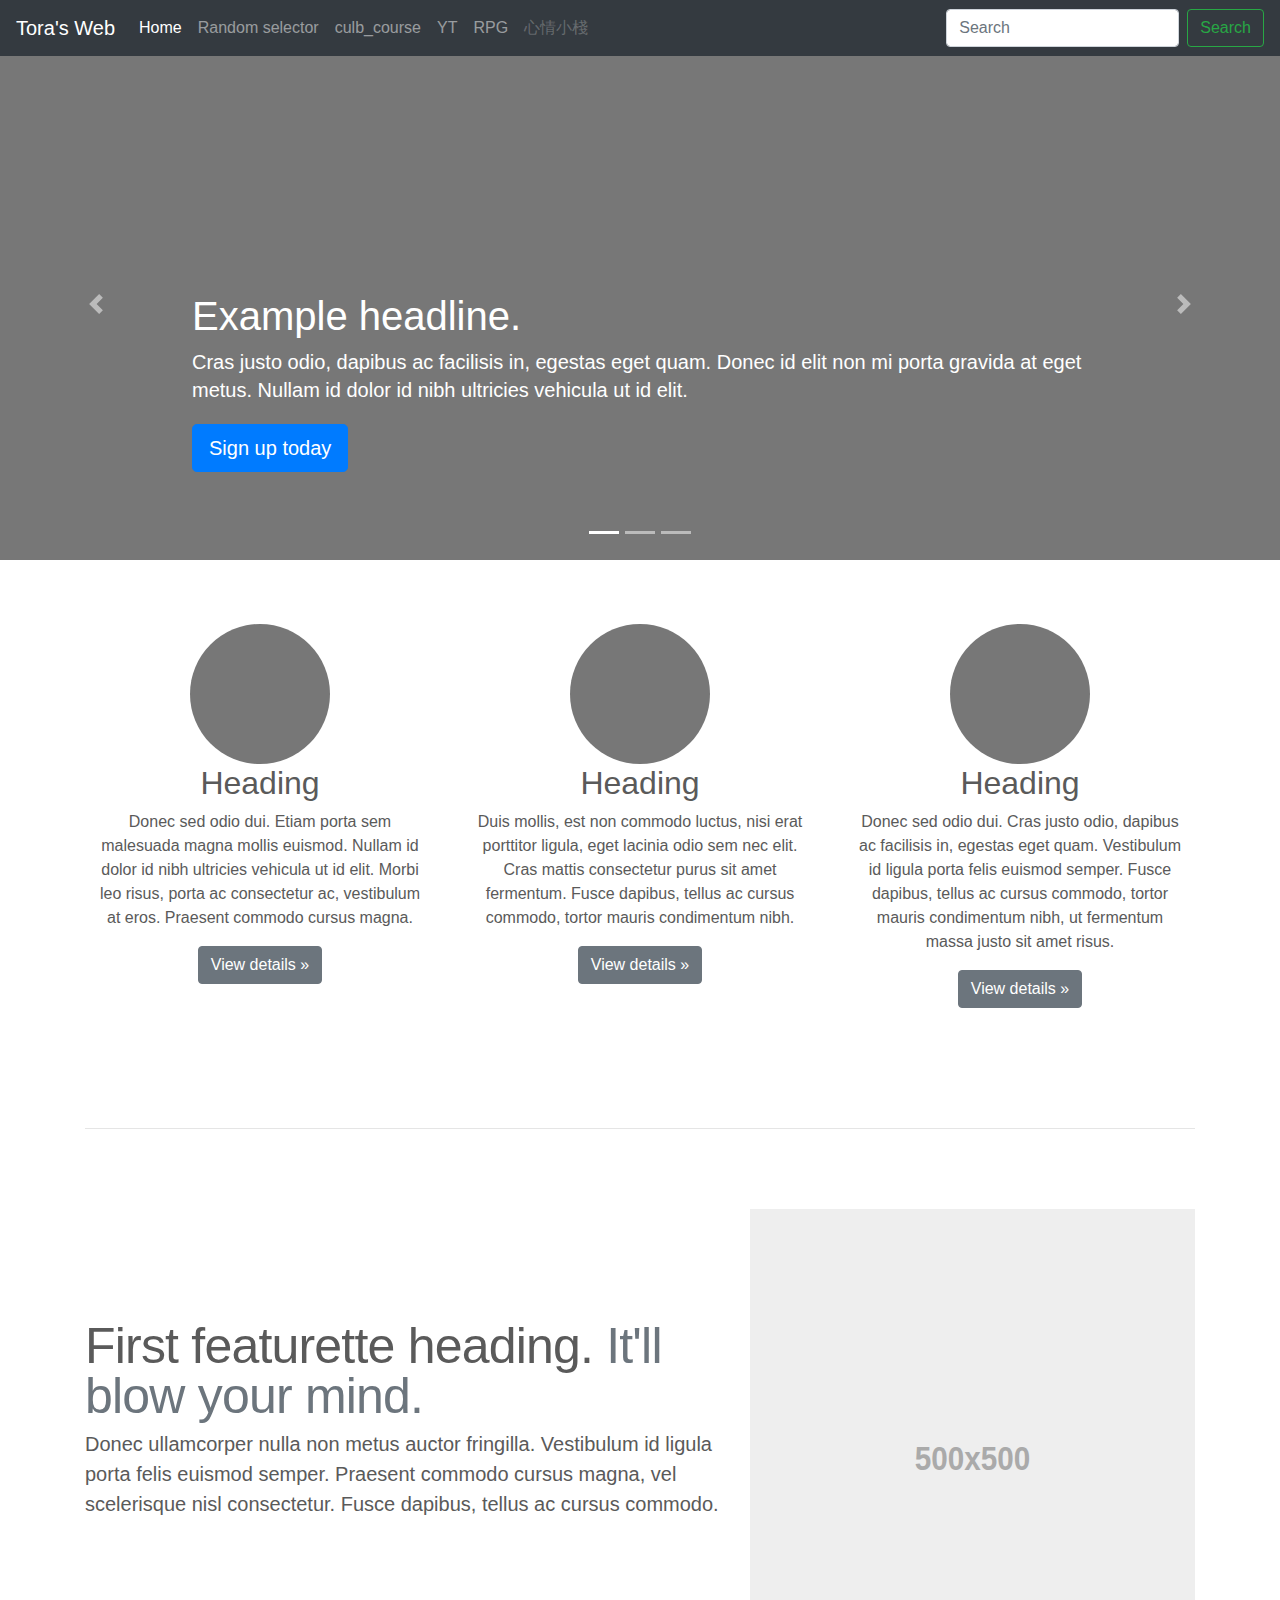
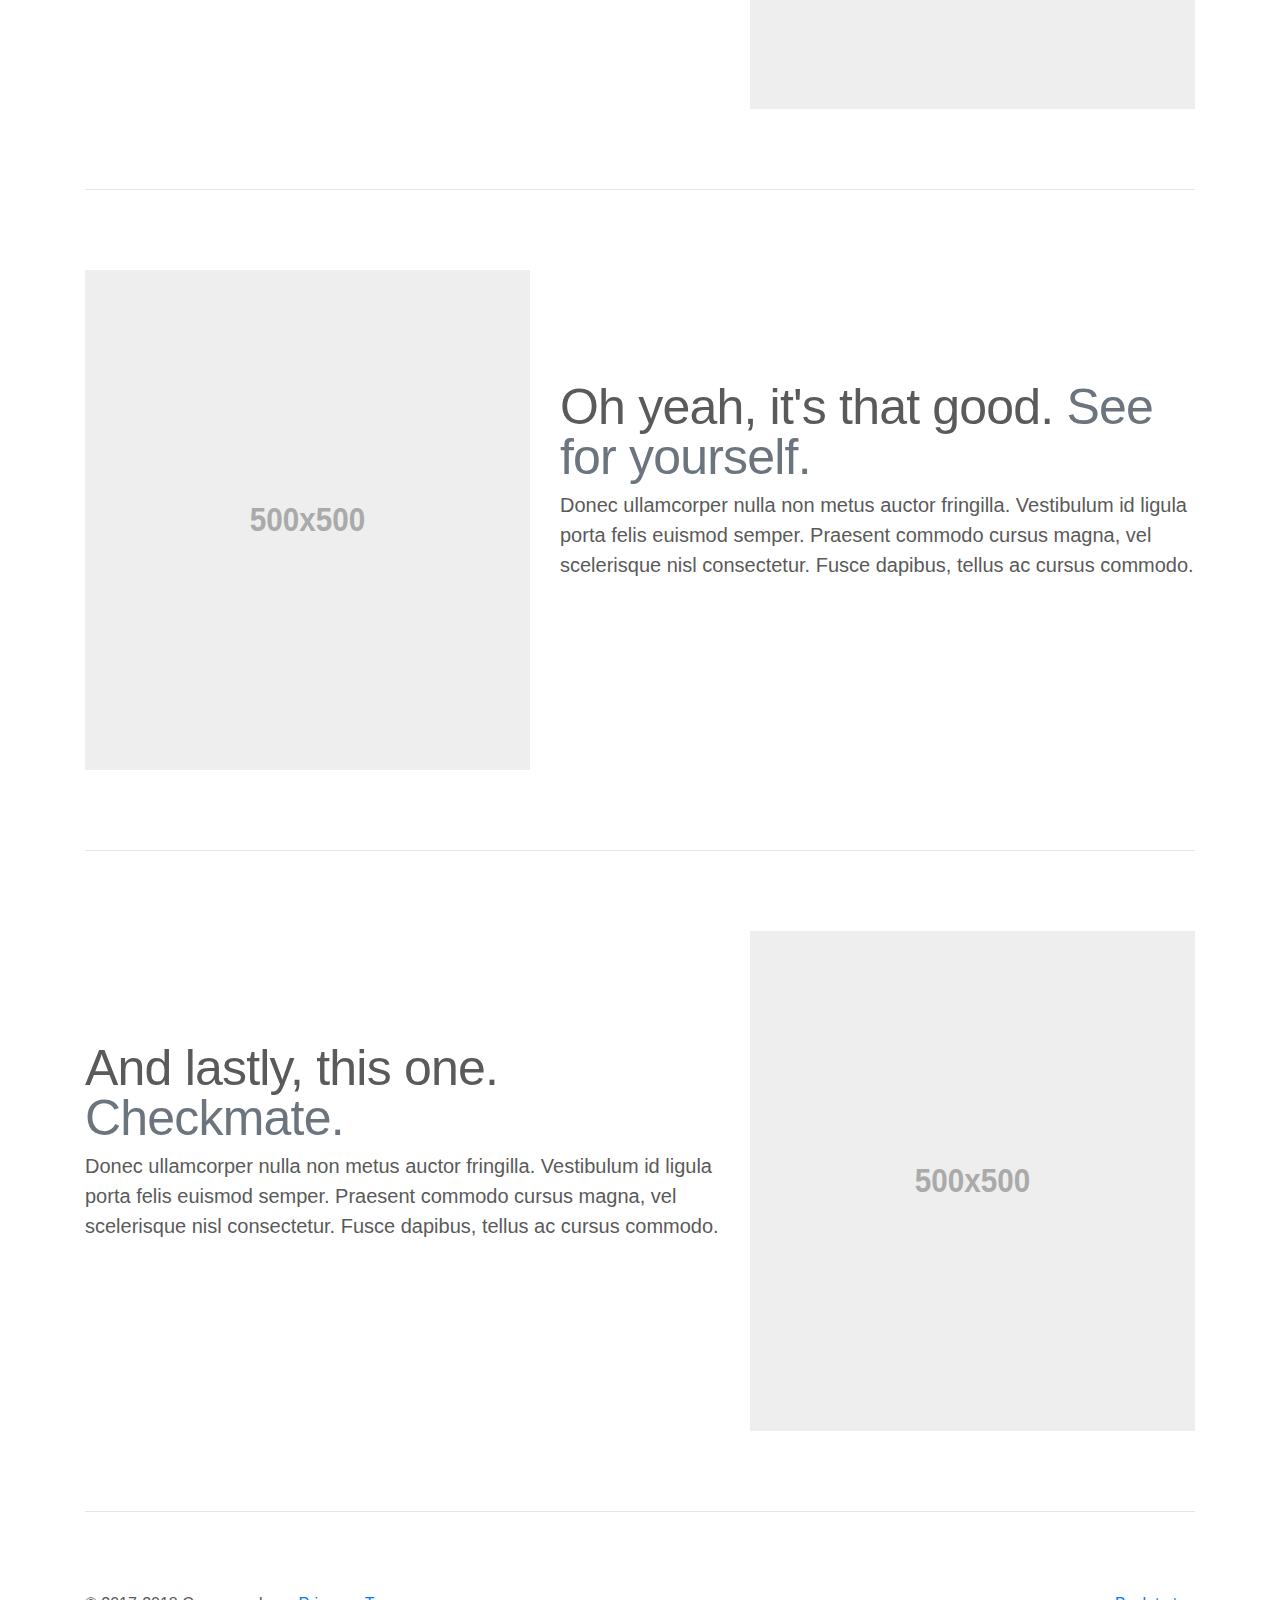
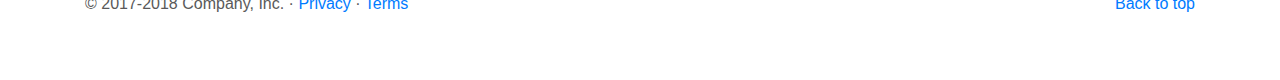
<file: index.html>
<!doctype html>
<html lang="en">
  <head>
    <meta charset="utf-8">
    <meta name="viewport" content="width=device-width, initial-scale=1, shrink-to-fit=no">
    <meta name="description" content="">
    <meta name="author" content="">
    <link rel="icon" href="favicon.ico">

    <title>Carousel Template for Bootstrap</title>

    <!-- Bootstrap core CSS -->
    <link href="dist/css/bootstrap.min.css" rel="stylesheet">

    <!-- Custom styles for this template -->
    <link href="carousel.css" rel="stylesheet">
  </head>
  <body>

    <header>
      <nav class="navbar navbar-expand-md navbar-dark fixed-top bg-dark">
        <a class="navbar-brand" href="#">Tora's Web</a>
        <button class="navbar-toggler" type="button" data-toggle="collapse" data-target="#navbarCollapse" aria-controls="navbarCollapse" aria-expanded="false" aria-label="Toggle navigation">
          <span class="navbar-toggler-icon"></span>
        </button>
        <div class="collapse navbar-collapse" id="navbarCollapse">
          <ul class="navbar-nav mr-auto">
            <li class="nav-item active">
              <a class="nav-link" href="#">Home <span class="sr-only">(current)</span></a>
            </li>
            <li class="nav-item">
              <a class="nav-link" href="random_selector.html">Random selector</a>
            </li>
            <li class="nav-item">
              <a class="nav-link" href="culb_course.html">culb_course<span class="sr-only">(current)</span></a>
            </li>
            <li class="nav-item">
              <a class="nav-link" href="yt.html">YT<span class="sr-only">(current)</span></a>
            </li>            
            <li class="nav-item">
            <li class="nav-item">
              <a class="nav-link" href="RPG.html">RPG<span class="sr-only">(current)</span></a>
              <li class="nav-item">
                <a class="nav-link disabled" href="psychological test.html">心情小棧</a>
              </li>
          </ul>
          <form class="form-inline mt-2 mt-md-0">
            <input class="form-control mr-sm-2" type="text" placeholder="Search" aria-label="Search">
            <button class="btn btn-outline-success my-2 my-sm-0" type="submit">Search</button>
          </form>
        </div>
      </nav>
    </header>

    <main role="main">

      <div id="myCarousel" class="carousel slide" data-ride="carousel">
        <ol class="carousel-indicators">
          <li data-target="#myCarousel" data-slide-to="0" class="active"></li>
          <li data-target="#myCarousel" data-slide-to="1"></li>
          <li data-target="#myCarousel" data-slide-to="2"></li>
        </ol>
        <div class="carousel-inner">
          <div class="carousel-item active">
            <img class="first-slide" src="[data-uri]" alt="First slide">
            <div class="container">
              <div class="carousel-caption text-left">
                <h1>Example headline.</h1>
                <p>Cras justo odio, dapibus ac facilisis in, egestas eget quam. Donec id elit non mi porta gravida at eget metus. Nullam id dolor id nibh ultricies vehicula ut id elit.</p>
                <p><a class="btn btn-lg btn-primary" href="#" role="button">Sign up today</a></p>
              </div>
            </div>
          </div>
          <div class="carousel-item">
            <img class="second-slide" src="[data-uri]" alt="Second slide">
            <div class="container">
              <div class="carousel-caption">
                <h1>Another example headline.</h1>
                <p>Cras justo odio, dapibus ac facilisis in, egestas eget quam. Donec id elit non mi porta gravida at eget metus. Nullam id dolor id nibh ultricies vehicula ut id elit.</p>
                <p><a class="btn btn-lg btn-primary" href="#" role="button">Learn more</a></p>
              </div>
            </div>
          </div>
          <div class="carousel-item">
            <img class="third-slide" src="[data-uri]" alt="Third slide">
            <div class="container">
              <div class="carousel-caption text-right">
                <h1>One more for good measure.</h1>
                <p>Cras justo odio, dapibus ac facilisis in, egestas eget quam. Donec id elit non mi porta gravida at eget metus. Nullam id dolor id nibh ultricies vehicula ut id elit.</p>
                <p><a class="btn btn-lg btn-primary" href="#" role="button">Browse gallery</a></p>
              </div>
            </div>
          </div>
        </div>
        <a class="carousel-control-prev" href="#myCarousel" role="button" data-slide="prev">
          <span class="carousel-control-prev-icon" aria-hidden="true"></span>
          <span class="sr-only">Previous</span>
        </a>
        <a class="carousel-control-next" href="#myCarousel" role="button" data-slide="next">
          <span class="carousel-control-next-icon" aria-hidden="true"></span>
          <span class="sr-only">Next</span>
        </a>
      </div>


      <!-- Marketing messaging and featurettes
      ================================================== -->
      <!-- Wrap the rest of the page in another container to center all the content. -->

      <div class="container marketing">

        <!-- Three columns of text below the carousel -->
        <div class="row">
          <div class="col-lg-4">
            <img class="rounded-circle" src="[data-uri]" alt="Generic placeholder image" width="140" height="140">
            <h2>Heading</h2>
            <p>Donec sed odio dui. Etiam porta sem malesuada magna mollis euismod. Nullam id dolor id nibh ultricies vehicula ut id elit. Morbi leo risus, porta ac consectetur ac, vestibulum at eros. Praesent commodo cursus magna.</p>
            <p><a class="btn btn-secondary" href="#" role="button">View details &raquo;</a></p>
          </div><!-- /.col-lg-4 -->
          <div class="col-lg-4">
            <img class="rounded-circle" src="[data-uri]" alt="Generic placeholder image" width="140" height="140">
            <h2>Heading</h2>
            <p>Duis mollis, est non commodo luctus, nisi erat porttitor ligula, eget lacinia odio sem nec elit. Cras mattis consectetur purus sit amet fermentum. Fusce dapibus, tellus ac cursus commodo, tortor mauris condimentum nibh.</p>
            <p><a class="btn btn-secondary" href="#" role="button">View details &raquo;</a></p>
          </div><!-- /.col-lg-4 -->
          <div class="col-lg-4">
            <img class="rounded-circle" src="[data-uri]" alt="Generic placeholder image" width="140" height="140">
            <h2>Heading</h2>
            <p>Donec sed odio dui. Cras justo odio, dapibus ac facilisis in, egestas eget quam. Vestibulum id ligula porta felis euismod semper. Fusce dapibus, tellus ac cursus commodo, tortor mauris condimentum nibh, ut fermentum massa justo sit amet risus.</p>
            <p><a class="btn btn-secondary" href="#" role="button">View details &raquo;</a></p>
          </div><!-- /.col-lg-4 -->
        </div><!-- /.row -->


        <!-- START THE FEATURETTES -->

        <hr class="featurette-divider">

        <div class="row featurette">
          <div class="col-md-7">
            <h2 class="featurette-heading">First featurette heading. <span class="text-muted">It'll blow your mind.</span></h2>
            <p class="lead">Donec ullamcorper nulla non metus auctor fringilla. Vestibulum id ligula porta felis euismod semper. Praesent commodo cursus magna, vel scelerisque nisl consectetur. Fusce dapibus, tellus ac cursus commodo.</p>
          </div>
          <div class="col-md-5">
            <img class="featurette-image img-fluid mx-auto" data-src="holder.js/500x500/auto" alt="Generic placeholder image">
          </div>
        </div>

        <hr class="featurette-divider">

        <div class="row featurette">
          <div class="col-md-7 order-md-2">
            <h2 class="featurette-heading">Oh yeah, it's that good. <span class="text-muted">See for yourself.</span></h2>
            <p class="lead">Donec ullamcorper nulla non metus auctor fringilla. Vestibulum id ligula porta felis euismod semper. Praesent commodo cursus magna, vel scelerisque nisl consectetur. Fusce dapibus, tellus ac cursus commodo.</p>
          </div>
          <div class="col-md-5 order-md-1">
            <img class="featurette-image img-fluid mx-auto" data-src="holder.js/500x500/auto" alt="Generic placeholder image">
          </div>
        </div>

        <hr class="featurette-divider">

        <div class="row featurette">
          <div class="col-md-7">
            <h2 class="featurette-heading">And lastly, this one. <span class="text-muted">Checkmate.</span></h2>
            <p class="lead">Donec ullamcorper nulla non metus auctor fringilla. Vestibulum id ligula porta felis euismod semper. Praesent commodo cursus magna, vel scelerisque nisl consectetur. Fusce dapibus, tellus ac cursus commodo.</p>
          </div>
          <div class="col-md-5">
            <img class="featurette-image img-fluid mx-auto" data-src="holder.js/500x500/auto" alt="Generic placeholder image">
          </div>
        </div>

        <hr class="featurette-divider">

        <!-- /END THE FEATURETTES -->

      </div><!-- /.container -->


      <!-- FOOTER -->
      <footer class="container">
        <p class="float-right"><a href="#">Back to top</a></p>
        <p>&copy; 2017-2018 Company, Inc. &middot; <a href="#">Privacy</a> &middot; <a href="#">Terms</a></p>
      </footer>
    </main>

    <!-- Bootstrap core JavaScript
    ================================================== -->
    <!-- Placed at the end of the document so the pages load faster -->
    <script src="https://code.jquery.com/jquery-3.3.1.slim.min.js" integrity="sha384-q8i/X+965DzO0rT7abK41JStQIAqVgRVzpbzo5smXKp4YfRvH+8abtTE1Pi6jizo" crossorigin="anonymous"></script>
    <script>window.jQuery || document.write('<script src="assets/js/vendor/jquery-slim.min.js"><\/script>')</script>
    <script src="assets/js/vendor/popper.min.js"></script>
    <script src="dist/js/bootstrap.min.js"></script>
    <!-- Just to make our placeholder images work. Don't actually copy the next line! -->
    <script src="assets/js/vendor/holder.min.js"></script>
  </body>
</html>
</file>
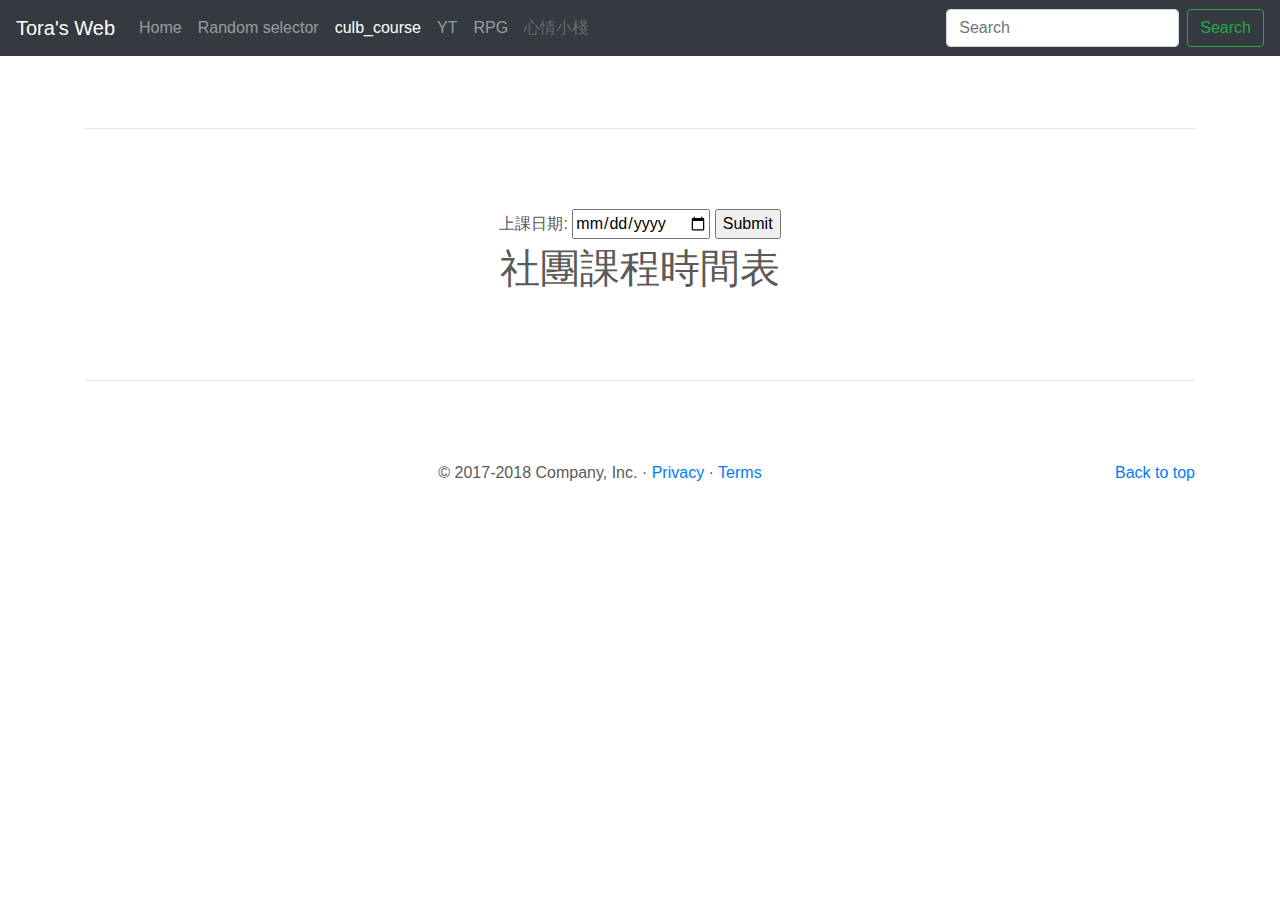
<file: culb_course.html>
<!doctype html>
<html lang="en">
  <head>
    <meta charset="utf-8">
    <meta name="viewport" content="width=device-width, initial-scale=1, shrink-to-fit=no">
    <meta name="description" content="">
    <meta name="author" content="">
    <link rel="icon" href="favicon.ico">

    <title>Carousel Template for Bootstrap</title>

    <!-- Bootstrap core CSS -->
    <link href="dist/css/bootstrap.min.css" rel="stylesheet">
    <link href="culb_course/style.css" rel="stylesheet">

    <!-- Custom styles for this template -->
    <link href="carousel.css" rel="stylesheet">
  </head>


<body>

    <header>
      <nav class="navbar navbar-expand-md navbar-dark fixed-top bg-dark">
        <a class="navbar-brand" href="#">Tora's Web</a>
        <button class="navbar-toggler" type="button" data-toggle="collapse" data-target="#navbarCollapse" aria-controls="navbarCollapse" aria-expanded="false" aria-label="Toggle navigation">
          <span class="navbar-toggler-icon"></span>
        </button>
        <div class="collapse navbar-collapse" id="navbarCollapse">
          <ul class="navbar-nav mr-auto">
            <li class="nav-item ">
              <a class="nav-link" href="index.html">Home </a>
            </li>
            <li class="nav-item">
              <a class="nav-link" href="random_selector.html">Random selector</a>
            </li>
            <li class="nav-item active">
                <a class="nav-link" href="#">culb_course<span class="sr-only">(current)</span></a>
              </li>
            <li class="nav-item">
            <li class="nav-item">
              <a class="nav-link" href="yt.html">YT<span class="sr-only">(current)</span></a>
            </li>        
            <li class="nav-item">
              <a class="nav-link" href="RPG.html">RPG<span class="sr-only">(current)</span></a>
            <li class="nav-item">
              <a class="nav-link disabled" href="psychological test.html">心情小棧</a>
            </li>
          </ul>
          <form class="form-inline mt-2 mt-md-0">
            <input class="form-control mr-sm-2" type="text" placeholder="Search" aria-label="Search">
            <button class="btn btn-outline-success my-2 my-sm-0" type="submit">Search</button>
          </form>
        </div>
      </nav>
    </header>

    <main role="main">

      


      <!-- Marketing messaging and featurettes
      ================================================== -->
      <!-- Wrap the rest of the page in another container to center all the content. -->

      <div class="container marketing">



        <hr class="featurette-divider">
        <label for="birthday">上課日期:</label>
        <input type="date" id="Schoolday" name="Schoolday">
        <input type="submit" >
        

        <h1>社團課程時間表</h1>
        
            <!-- <table id="table"></table> -->
        

        <table id = "courseTable"></table>

        <hr class="featurette-divider">

        <!-- /END THE FEATURETTES -->

      </div><!-- /.container -->


      <!-- FOOTER -->
      <footer class="container">
        <p class="float-right"><a href="#">Back to top</a></p>
        <p>&copy; 2017-2018 Company, Inc. &middot; <a href="#">Privacy</a> &middot; <a href="#">Terms</a></p>
      </footer>
    </main>

    <!-- Bootstrap core JavaScript
    ================================================== -->
    <!-- Placed at the end of the document so the pages load faster -->
    <script src="https://code.jquery.com/jquery-3.3.1.slim.min.js" integrity="sha384-q8i/X+965DzO0rT7abK41JStQIAqVgRVzpbzo5smXKp4YfRvH+8abtTE1Pi6jizo" crossorigin="anonymous"></script>
    <script>window.jQuery || document.write('<script src="assets/js/vendor/jquery-slim.min.js"><\/script>')</script>
    <script src="assets/js/vendor/popper.min.js"></script>
    <script src="dist/js/bootstrap.min.js"></script>
    <!-- Just to make our placeholder images work. Don't actually copy the next line! -->
    <script src="assets/js/vendor/holder.min.js"></script>
    <!-- <script src="culb_course/main.js"></script> -->
    <script src="culb_course/topic.js"></script>
    <script src="culb_course/main功課解法 copy.js" ></script>
</body>
</html>
</file>
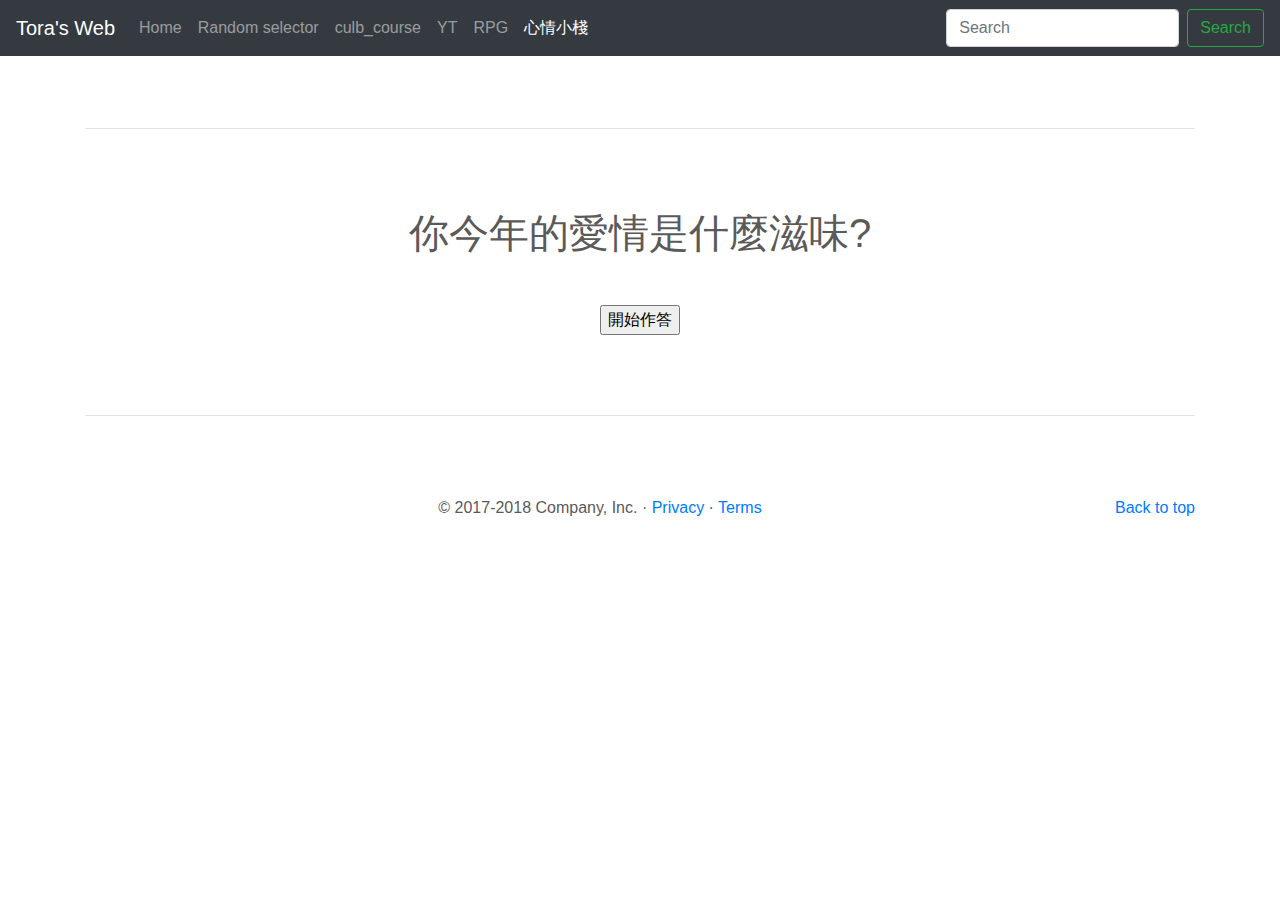
<file: psychological test.html>
<!doctype html>
<html lang="en">
  <head>
    <meta charset="utf-8">
    <meta name="viewport" content="width=device-width, initial-scale=1, shrink-to-fit=no">
    <meta name="description" content="">
    <meta name="author" content="">
    <link rel="icon" href="favicon.ico">

    <title>Carousel Template for  Bootstrap</title>

    <!-- Bootstrap core CSS -->
    <link href="dist/css/bootstrap.min.css" rel="stylesheet">
    <link href="yt/style.css" rel="stylesheet">

    <!-- Custom styles for this template -->
    <link href="carousel.css" rel="stylesheet">
  </head>


<body>

    <header>
      <nav class="navbar navbar-expand-md navbar-dark fixed-top bg-dark">
        <a class="navbar-brand" href="#">Tora's Web</a>
        <button class="navbar-toggler" type="button" data-toggle="collapse" data-target="#navbarCollapse" aria-controls="navbarCollapse" aria-expanded="false" aria-label="Toggle navigation">
          <span class="navbar-toggler-icon"></span>
        </button>
        <div class="collapse navbar-collapse" id="navbarCollapse">
          <ul class="navbar-nav mr-auto">
            <li class="nav-item ">
              <a class="nav-link" href="index.html">Home </a>
            </li>
            <li class="nav-item">
              <a class="nav-link" href="random_selector.html">Random selector<span class="sr-only">(current)</span></a>
            </li>
            <li class="nav-item">
              <a class="nav-link" href="culb_course.html">culb_course<span class="sr-only">(current)</span></a>
            </li>
            <li class="nav-item" >
                <a class="nav-link" href="yt.html">YT<span class="sr-only">(current)</span></a>
              </li>
            <li class="nav-item">
              <a class="nav-link" href="RPG.html">RPG<span class="sr-only">(current)</span></a>
            </li>              
            <li class="nav-item active">
              <a class="nav-link disabled" href="#">心情小棧</a>
            </li>
          </ul>
          <form class="form-inline mt-2 mt-md-0">
            <input class="form-control mr-sm-2" type="text" placeholder="Search" aria-label="Search">
            <button class="btn btn-outline-success my-2 my-sm-0" type="submit">Search</button>
          </form>
        </div>
      </nav>
    </header>

    <main role="main">

      


      <!-- Marketing messaging and featurettes
      ================================================== -->
      <!-- Wrap the rest of the page in another container to center all the content. -->

      <div class="container marketing">



        <hr class="featurette-divider">
         
        <h1>你今年的愛情是什麼滋味?</h1>
        <div>
            <h2 id = "questions"></h2>
            <div id = "options"></div>
        </div>
        <input id="startButton" type="button" value="開始作答">

        <hr class="featurette-divider">

        <!-- /END THE FEATURETTES -->

      </div><!-- /.container -->


      <!-- FOOTER -->
      <footer class="container">
        <p class="float-right"><a href="#">Back to top</a></p>
        <p>&copy; 2017-2018 Company, Inc. &middot; <a href="#">Privacy</a> &middot; <a href="#">Terms</a></p>
      </footer>
    </main>

    <!-- Bootstrap core JavaScript
    ================================================== -->
    <!-- Placed at the end of the document so the pages load faster -->
    <script src="https://code.jquery.com/jquery-3.3.1.slim.min.js" integrity="sha384-q8i/X+965DzO0rT7abK41JStQIAqVgRVzpbzo5smXKp4YfRvH+8abtTE1Pi6jizo" crossorigin="anonymous"></script>
    <script>window.jQuery || document.write('<script src="assets/js/vendor/jquery-slim.min.js"><\/script>')</script>
    <script src="assets/js/vendor/popper.min.js"></script>
    <script src="dist/js/bootstrap.min.js"></script>
    <!-- Just to make our placeholder images work. Don't actually copy the next line! -->
    <script src="assets/js/vendor/holder.min.js"></script>
    <script src="test/main.js"></script>
    <script src="test/data.js"></script>
  </body>
</html>
</file>
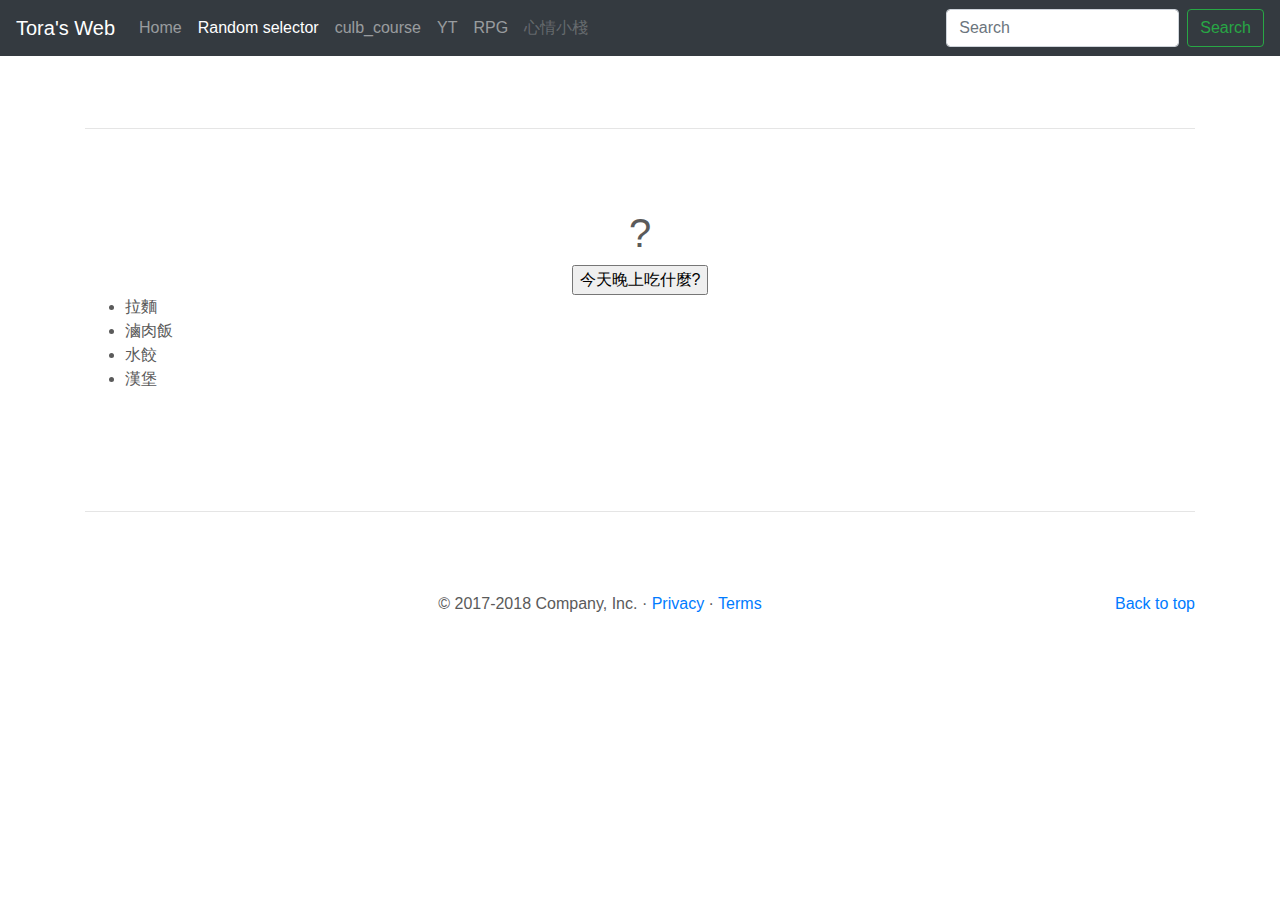
<file: random_selector.html>
<!doctype html>
<html lang="en">
  <head>
    <meta charset="utf-8">
    <meta name="viewport" content="width=device-width, initial-scale=1, shrink-to-fit=no">
    <meta name="description" content="">
    <meta name="author" content="">
    <link rel="icon" href="favicon.ico">

    <title>Carousel Template for  Bootstrap</title>

    <!-- Bootstrap core CSS -->
    <link href="dist/css/bootstrap.min.css" rel="stylesheet">
    <link href="random_selector/style.css" rel="stylesheet">

    <!-- Custom styles for this template -->
    <link href="carousel.css" rel="stylesheet">
  </head>


<body>

    <header>
      <nav class="navbar navbar-expand-md navbar-dark fixed-top bg-dark">
        <a class="navbar-brand" href="#">Tora's Web</a>
        <button class="navbar-toggler" type="button" data-toggle="collapse" data-target="#navbarCollapse" aria-controls="navbarCollapse" aria-expanded="false" aria-label="Toggle navigation">
          <span class="navbar-toggler-icon"></span>
        </button>
        <div class="collapse navbar-collapse" id="navbarCollapse">
          <ul class="navbar-nav mr-auto">
            <li class="nav-item ">
              <a class="nav-link" href="index.html">Home </a>
            </li>
            <li class="nav-item active">
              <a class="nav-link" href="#">Random selector<span class="sr-only">(current)</span></a>
            </li>
            <li class="nav-item">
              <a class="nav-link" href="culb_course.html">culb_course<span class="sr-only">(current)</span></a>
            </li>
            <li class="nav-item">
            <li class="nav-item">
              <a class="nav-link" href="yt.html">YT<span class="sr-only">(current)</span></a>
            </li>  
            <li class="nav-item">
              <a class="nav-link" href="RPG.html">RPG<span class="sr-only">(current)</span></a>
              <li class="nav-item">
                <a class="nav-link disabled" href="psychological test.html">心情小棧</a>
              </li>
          </ul>
          <form class="form-inline mt-2 mt-md-0">
            <input class="form-control mr-sm-2" type="text" placeholder="Search" aria-label="Search">
            <button class="btn btn-outline-success my-2 my-sm-0" type="submit">Search</button>
          </form>
        </div>
      </nav>
    </header>

    <main role="main">

      


      <!-- Marketing messaging and featurettes
      ================================================== -->
      <!-- Wrap the rest of the page in another container to center all the content. -->

      <div class="container marketing">



        <hr class="featurette-divider">

        <h1>?</h1>
        <input type ="button" value="今天晚上吃什麼?">
        <!-- <button>今天晚餐吃什麼?</button> -->
        <ul id="choices">
            <li>拉麵</li>
            <li>滷肉飯</li>
            <li>水餃</li>
            <li>漢堡</li>
        </ul>

        <img width="80%">

        <hr class="featurette-divider">

        <!-- /END THE FEATURETTES -->

      </div><!-- /.container -->


      <!-- FOOTER -->
      <footer class="container">
        <p class="float-right"><a href="#">Back to top</a></p>
        <p>&copy; 2017-2018 Company, Inc. &middot; <a href="#">Privacy</a> &middot; <a href="#">Terms</a></p>
      </footer>
    </main>

    <!-- Bootstrap core JavaScript
    ================================================== -->
    <!-- Placed at the end of the document so the pages load faster -->
    <script src="https://code.jquery.com/jquery-3.3.1.slim.min.js" integrity="sha384-q8i/X+965DzO0rT7abK41JStQIAqVgRVzpbzo5smXKp4YfRvH+8abtTE1Pi6jizo" crossorigin="anonymous"></script>
    <script>window.jQuery || document.write('<script src="assets/js/vendor/jquery-slim.min.js"><\/script>')</script>
    <script src="assets/js/vendor/popper.min.js"></script>
    <script src="dist/js/bootstrap.min.js"></script>
    <!-- Just to make our placeholder images work. Don't actually copy the next line! -->
    <script src="assets/js/vendor/holder.min.js"></script>
    <script src="random_selector/main.js"></script>
  </body>
</html>
</file>
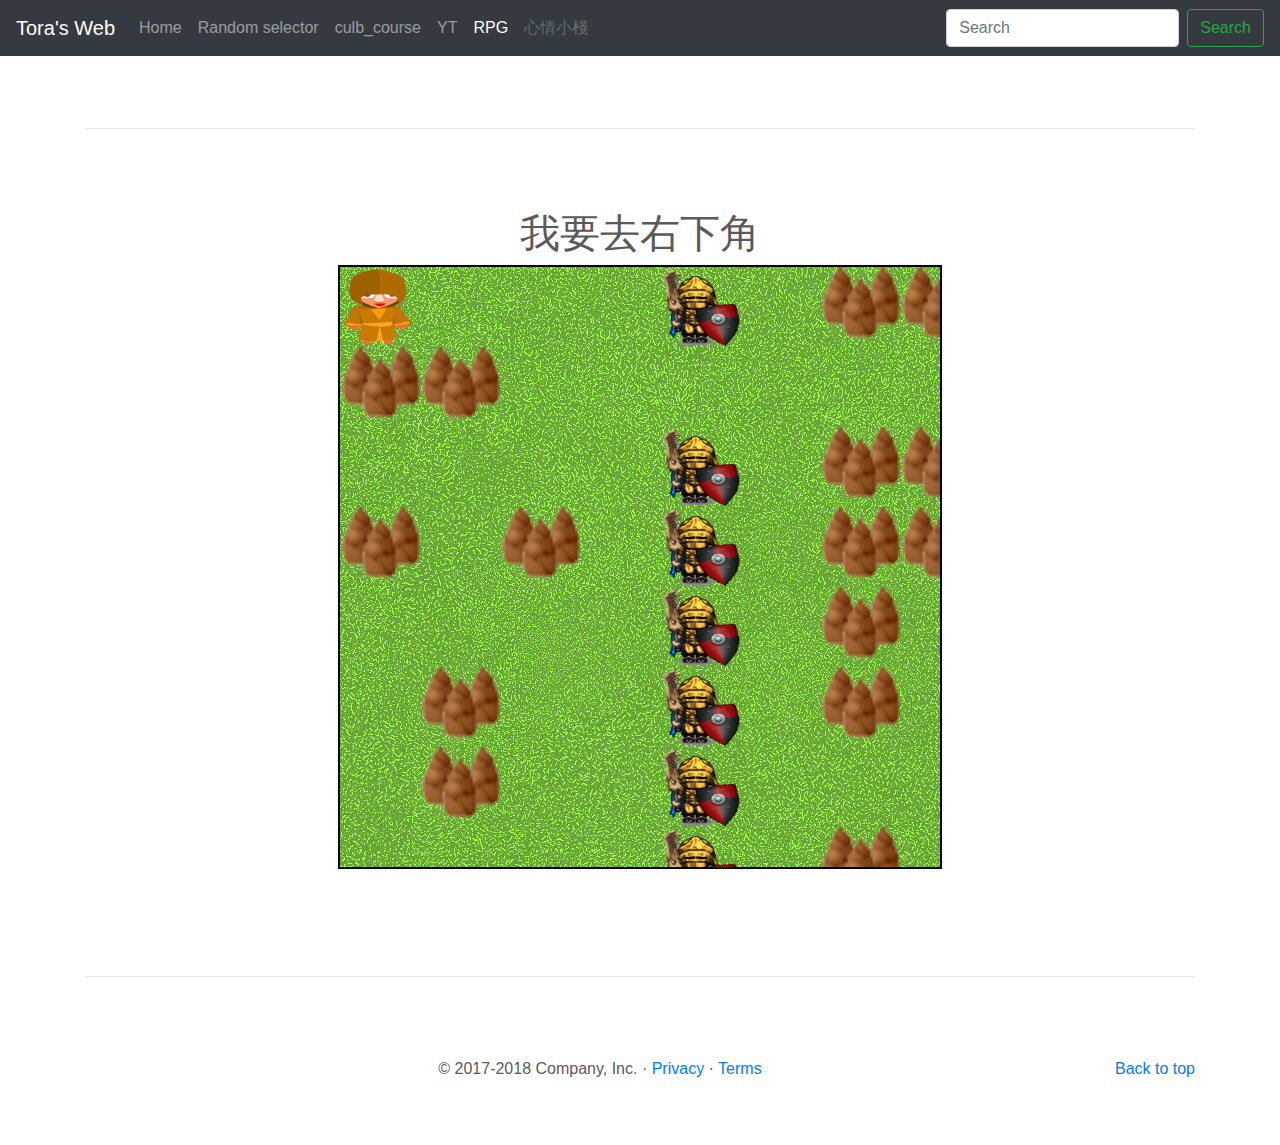
<file: RPG.html>
<!doctype html>
<html lang="en">
  <head>
    <meta charset="utf-8">
    <meta name="viewport" content="width=device-width, initial-scale=1, shrink-to-fit=no">
    <meta name="description" content="">
    <meta name="author" content="">
    <link rel="icon" href="favicon.ico">

    <title>Carousel Template for  Bootstrap</title>

    <!-- Bootstrap core CSS -->
    <link href="dist/css/bootstrap.min.css" rel="stylesheet">
    <link href="RPG/style.css" rel="stylesheet">

    <!-- Custom styles for this template -->
    <link href="carousel.css" rel="stylesheet">
  </head>


<body>

    <header>
      <nav class="navbar navbar-expand-md navbar-dark fixed-top bg-dark">
        <a class="navbar-brand" href="#">Tora's Web</a>
        <button class="navbar-toggler" type="button" data-toggle="collapse" data-target="#navbarCollapse" aria-controls="navbarCollapse" aria-expanded="false" aria-label="Toggle navigation">
          <span class="navbar-toggler-icon"></span>
        </button>
        <div class="collapse navbar-collapse" id="navbarCollapse">
          <ul class="navbar-nav mr-auto">
            <li class="nav-item ">
              <a class="nav-link" href="index.html">Home </a>
            </li>
            <li class="nav-item">
              <a class="nav-link" href="random_selector.html">Random selector<span class="sr-only">(current)</span></a>
            </li>
            <li class="nav-item">
              <a class="nav-link" href="culb_course.html">culb_course<span class="sr-only">(current)</span></a>
            </li>
            <li class="nav-item">
                <a class="nav-link" href="yt.html">YT<span class="sr-only">(current)</span></a>
            </li>
            <li class="nav-item active" >
                <a class="nav-link" href="#">RPG<span class="sr-only">(current)</span></a>
            </li>
            <li class="nav-item">
              <a class="nav-link disabled" href="psychological test.html">心情小棧</a>
            </li>
          </ul>
          <form class="form-inline mt-2 mt-md-0">
            <input class="form-control mr-sm-2" type="text" placeholder="Search" aria-label="Search">
            <button class="btn btn-outline-success my-2 my-sm-0" type="submit">Search</button>
          </form>
        </div>
      </nav>
    </header>

    <main role="main">

      


      <!-- Marketing messaging and featurettes
      ================================================== -->
      <!-- Wrap the rest of the page in another container to center all the content. -->

      <div class="container marketing">



        <hr class="featurette-divider">
        <h1>我要去右下角</h1>
        <div>
            <canvas id = "myCanvas" width="600" height="600"></canvas>
            <p id = "talkBox"></p>

        </div>


        <hr class="featurette-divider">

        <!-- /END THE FEATURETTES -->

      </div><!-- /.container -->


      <!-- FOOTER -->
      <footer class="container">
        <p class="float-right"><a href="#">Back to top</a></p>
        <p>&copy; 2017-2018 Company, Inc. &middot; <a href="#">Privacy</a> &middot; <a href="#">Terms</a></p>
      </footer>
    </main>

    <!-- Bootstrap core JavaScript
    ================================================== -->
    <!-- Placed at the end of the document so the pages load faster -->
    <script src="https://code.jquery.com/jquery-3.3.1.slim.min.js" integrity="sha384-q8i/X+965DzO0rT7abK41JStQIAqVgRVzpbzo5smXKp4YfRvH+8abtTE1Pi6jizo" crossorigin="anonymous"></script>
    <script>window.jQuery || document.write('<script src="assets/js/vendor/jquery-slim.min.js"><\/script>')</script>
    <script src="assets/js/vendor/popper.min.js"></script>
    <script src="dist/js/bootstrap.min.js"></script>
    <!-- Just to make our placeholder images work. Don't actually copy the next line! -->
    <script src="assets/js/vendor/holder.min.js"></script>
    <script src="RPG/555.js"></script>

    
  </body>
</html>
</file>
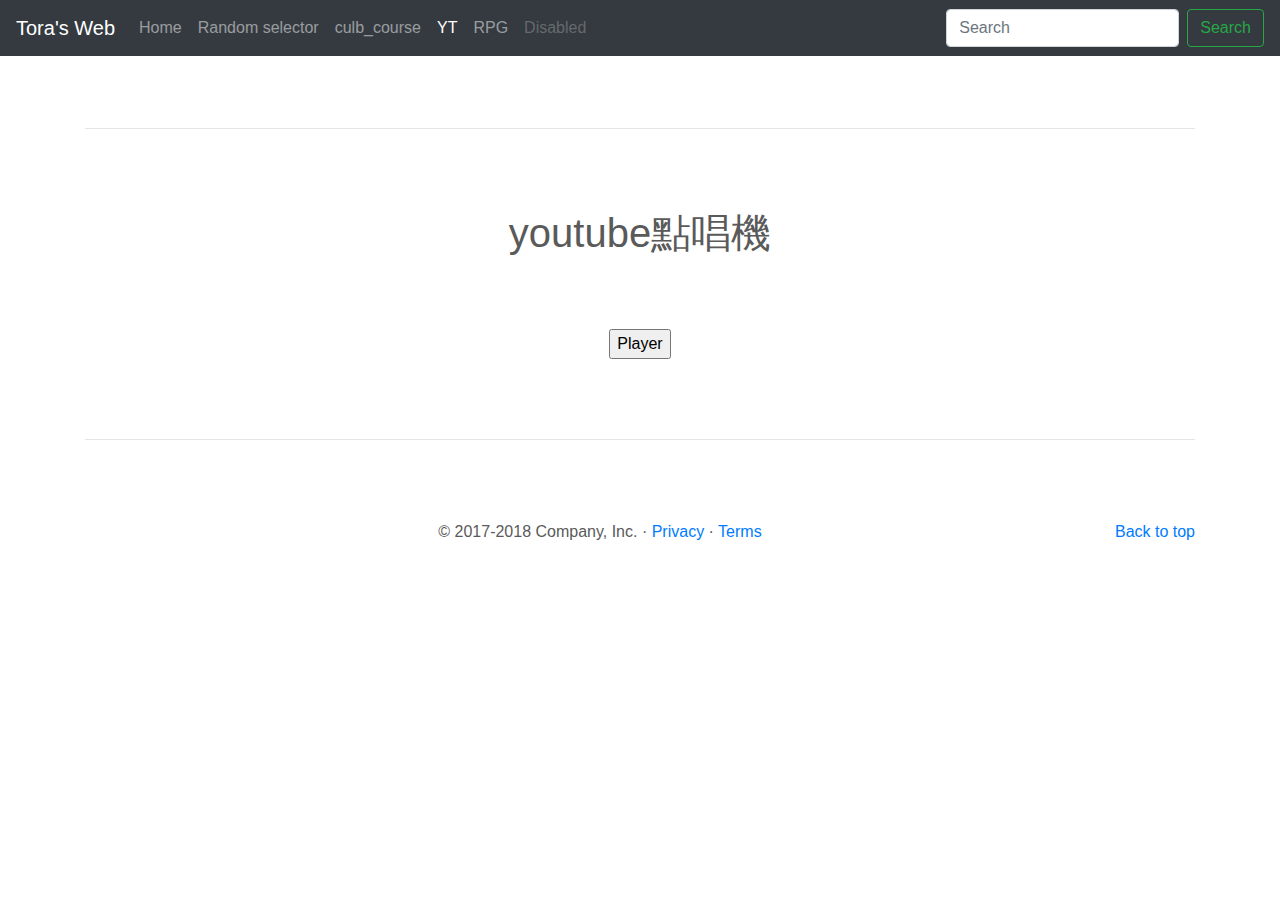
<file: yt.html>
<!doctype html>
<html lang="en">
  <head>
    <meta charset="utf-8">
    <meta name="viewport" content="width=device-width, initial-scale=1, shrink-to-fit=no">
    <meta name="description" content="">
    <meta name="author" content="">
    <link rel="icon" href="favicon.ico">

    <title>Carousel Template for  Bootstrap</title>

    <!-- Bootstrap core CSS -->
    <link href="dist/css/bootstrap.min.css" rel="stylesheet">
    <link href="yt/style.css" rel="stylesheet">

    <!-- Custom styles for this template -->
    <link href="carousel.css" rel="stylesheet">
  </head>


<body>

    <header>
      <nav class="navbar navbar-expand-md navbar-dark fixed-top bg-dark">
        <a class="navbar-brand" href="#">Tora's Web</a>
        <button class="navbar-toggler" type="button" data-toggle="collapse" data-target="#navbarCollapse" aria-controls="navbarCollapse" aria-expanded="false" aria-label="Toggle navigation">
          <span class="navbar-toggler-icon"></span>
        </button>
        <div class="collapse navbar-collapse" id="navbarCollapse">
          <ul class="navbar-nav mr-auto">
            <li class="nav-item ">
              <a class="nav-link" href="index.html">Home </a>
            </li>
            <li class="nav-item">
              <a class="nav-link" href="random_selector.html">Random selector<span class="sr-only">(current)</span></a>
            </li>
            <li class="nav-item">
              <a class="nav-link" href="culb_course.html">culb_course<span class="sr-only">(current)</span></a>
            </li>
            <li class="nav-item active" >
                <a class="nav-link" href="#">YT<span class="sr-only">(current)</span></a>
              </li>
            <li class="nav-item">
              <a class="nav-link" href="RPG.html">RPG<span class="sr-only">(current)</span></a>
            </li>              
            <li class="nav-item">
              <a class="nav-link disabled" href="#">Disabled</a>
            </li>
          </ul>
          <form class="form-inline mt-2 mt-md-0">
            <input class="form-control mr-sm-2" type="text" placeholder="Search" aria-label="Search">
            <button class="btn btn-outline-success my-2 my-sm-0" type="submit">Search</button>
          </form>
        </div>
      </nav>
    </header>

    <main role="main">

      


      <!-- Marketing messaging and featurettes
      ================================================== -->
      <!-- Wrap the rest of the page in another container to center all the content. -->

      <div class="container marketing">



        <hr class="featurette-divider">
        <h1>youtube點唱機</h1>
        <h2></h2>
        
        
        <div id = "player">

        </div>
        <br>
        <input id = "playButton" type = "button" value = Player -->

        <hr class="featurette-divider">

        <!-- /END THE FEATURETTES -->

      </div><!-- /.container -->


      <!-- FOOTER -->
      <footer class="container">
        <p class="float-right"><a href="#">Back to top</a></p>
        <p>&copy; 2017-2018 Company, Inc. &middot; <a href="#">Privacy</a> &middot; <a href="#">Terms</a></p>
      </footer>
    </main>

    <!-- Bootstrap core JavaScript
    ================================================== -->
    <!-- Placed at the end of the document so the pages load faster -->
    <script src="https://code.jquery.com/jquery-3.3.1.slim.min.js" integrity="sha384-q8i/X+965DzO0rT7abK41JStQIAqVgRVzpbzo5smXKp4YfRvH+8abtTE1Pi6jizo" crossorigin="anonymous"></script>
    <script>window.jQuery || document.write('<script src="assets/js/vendor/jquery-slim.min.js"><\/script>')</script>
    <script src="assets/js/vendor/popper.min.js"></script>
    <script src="dist/js/bootstrap.min.js"></script>
    <!-- Just to make our placeholder images work. Don't actually copy the next line! -->
    <script src="assets/js/vendor/holder.min.js"></script>
    <script src="https://www.youtube.com/iframe_api" ></script>
    <script src="yt/main.js"></script>
    <script src="yt/PlayList.js"></script>
  </body>
</html>
</file>
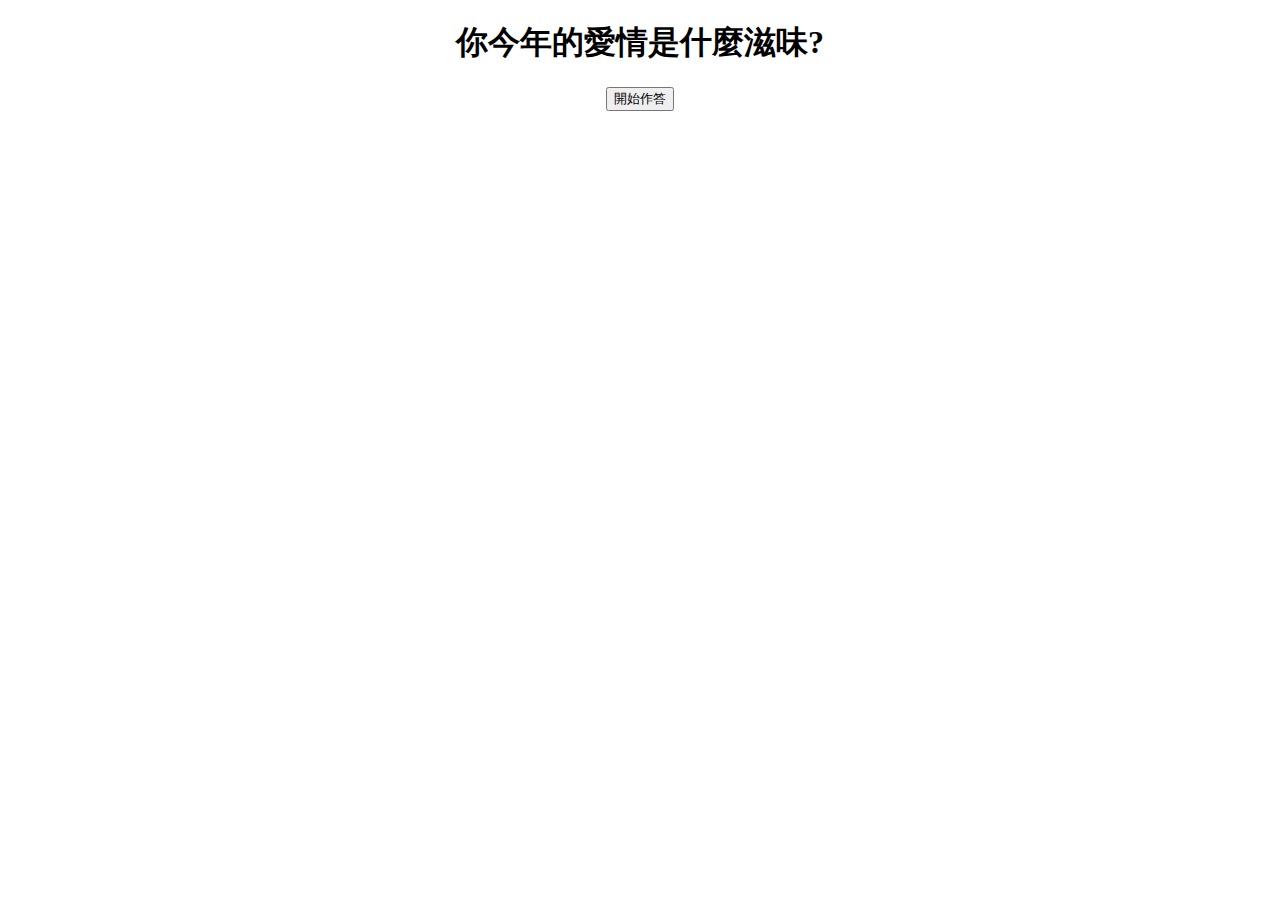
<file: 0730-2心理測驗/0730-2心理測驗.html>
<!DOCTYPE html>
<html>
    <head>
        <meta charset="utf-8">
        <meta http-equiv="X-UA-Compatible" content="IE=edge">
        <title>Club Course</title>
        <meta name="description" content="">
        <meta name="viewport" content="width=device-width, initial-scale=1">
        <link rel="stylesheet" href="style.css">
    </head>
    <body>

        
        <h1>你今年的愛情是什麼滋味?</h1>
        <div>
            <h2 id = "questions"></h2>
            <div id = "options"></div>
        </div>
        <input id="startButton" type="button" value="開始作答">
        
        <script src="https://code.jquery.com/jquery-3.6.0.min.js"></script>
        <script src="data.js"></script>
        <script src="main.js" ></script>
    </body>
</html>
</file>
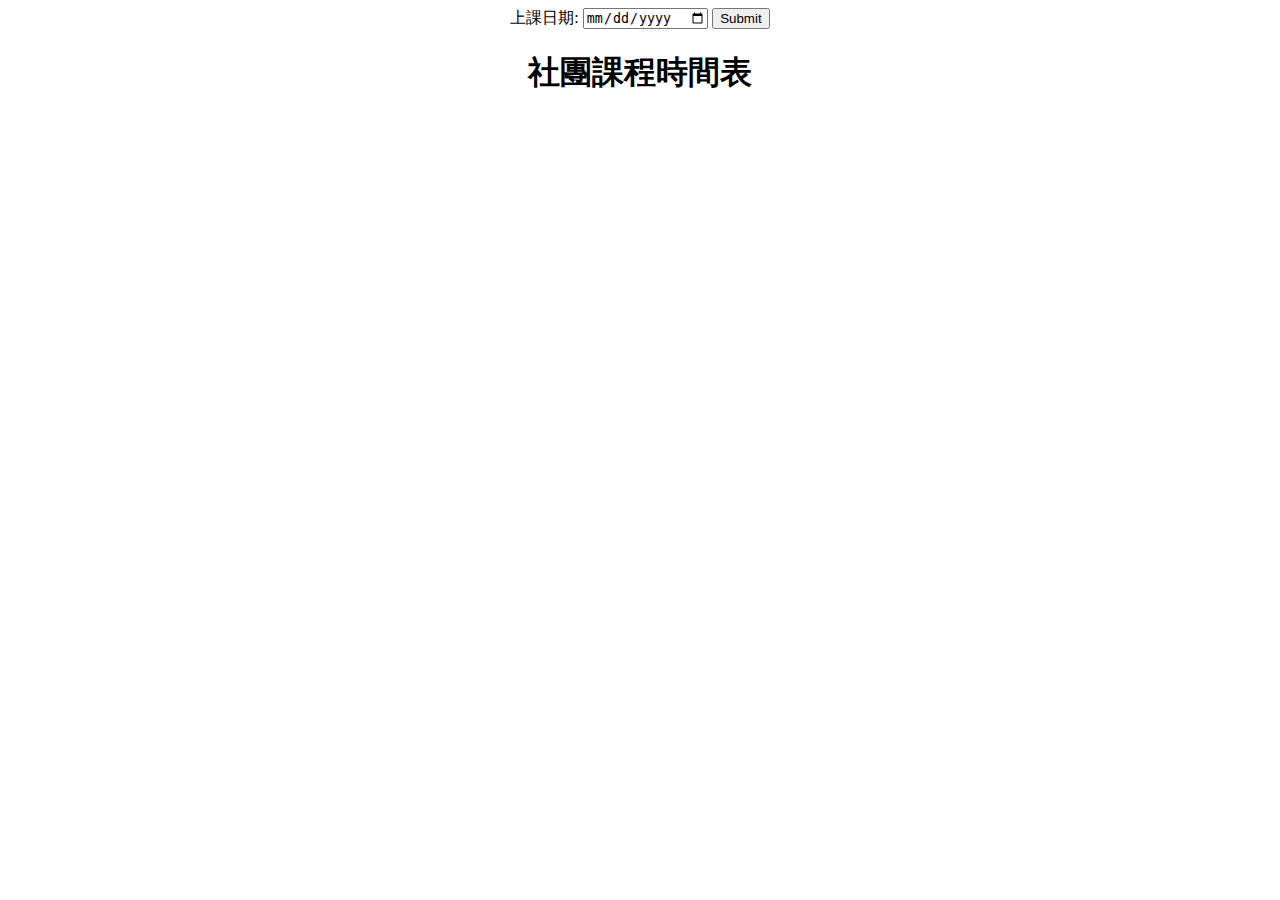
<file: culb_course/0730-1自動排課.html>
<!DOCTYPE html>
<html>
    <head>
        <meta charset="utf-8">
        <meta http-equiv="X-UA-Compatible" content="IE=edge">
        <title>Club Course</title>
        <meta name="description" content="">
        <meta name="viewport" content="width=device-width, initial-scale=1">
        <link rel="stylesheet" href="style.css">
    </head>
    <body>
        <label for="birthday">上課日期:</label>
        <input type="date" id="Schoolday" name="Schoolday">
        <input type="submit">
        

        <h1>社團課程時間表</h1>
        
            <!-- <table id="table"></table> -->
        

        <table id = "courseTable"></table>
        <script src="https://code.jquery.com/jquery-3.6.0.min.js"></script>
        <script src="topic.js"></script>
        <script src="main功課解法 copy.js" ></script>
    </body>
</html>
</file>
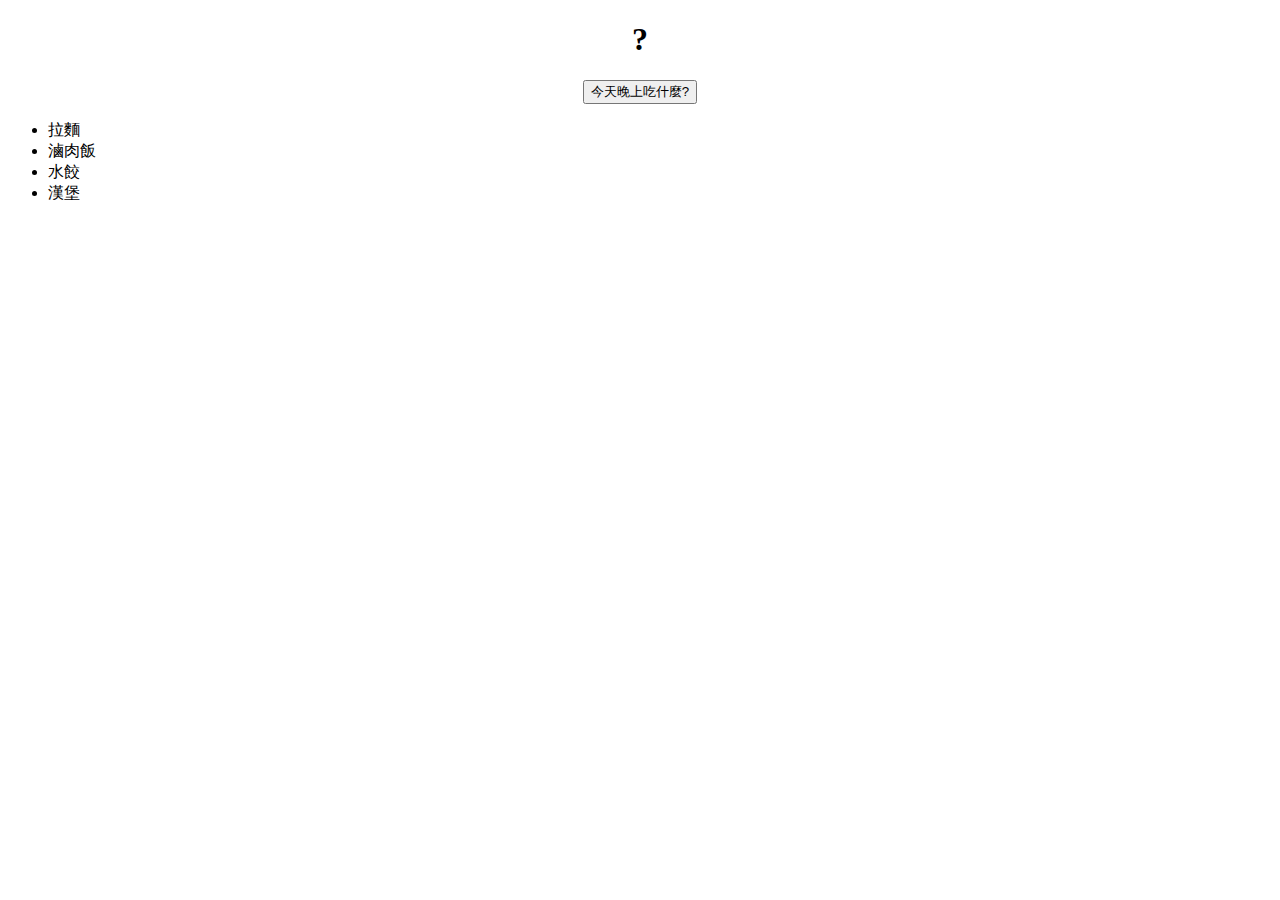
<file: random_selector/0724-亂數選擇器.html>
<!DOCTYPE html>
<html>
    <head>
        <meta charset="utf-8">
        <meta http-equiv="X-UA-Compatible" content="IE=edge">
        <title></title>
        <meta name="description" content="">
        <meta name="viewport" content="width=device-width, initial-scale=1">
        <link rel="stylesheet" href="style.css">
    </head>
    <body>
        <h1>?</h1>
        <input type ="button" value="今天晚上吃什麼?">
        <!-- <button>今天晚餐吃什麼?</button> -->
        <ul>
            <li>拉麵</li>
            <li>滷肉飯</li>
            <li>水餃</li>
            <li>漢堡</li>
        </ul>

        <img width="80%">
        <script src="https://code.jquery.com/jquery-3.6.0.min.js"></script>
        <script src="main.js" ></script>
    </body>
</html>
</file>
<file: carousel.css>
/* GLOBAL STYLES
-------------------------------------------------- */
/* Padding below the footer and lighter body text */

body {
  padding-top: 3rem;
  padding-bottom: 3rem;
  color: #5a5a5a;
}


/* CUSTOMIZE THE CAROUSEL
-------------------------------------------------- */

/* Carousel base class */
.carousel {
  margin-bottom: 4rem;
}
/* Since positioning the image, we need to help out the caption */
.carousel-caption {
  bottom: 3rem;
  z-index: 10;
}

/* Declare heights because of positioning of img element */
.carousel-item {
  height: 32rem;
  background-color: #777;
}
.carousel-item > img {
  position: absolute;
  top: 0;
  left: 0;
  min-width: 100%;
  height: 32rem;
}


/* MARKETING CONTENT
-------------------------------------------------- */

/* Center align the text within the three columns below the carousel */
.marketing .col-lg-4 {
  margin-bottom: 1.5rem;
  text-align: center;
}
.marketing h2 {
  font-weight: 400;
}
.marketing .col-lg-4 p {
  margin-right: .75rem;
  margin-left: .75rem;
}


/* Featurettes
------------------------- */

.featurette-divider {
  margin: 5rem 0; /* Space out the Bootstrap <hr> more */
}

/* Thin out the marketing headings */
.featurette-heading {
  font-weight: 300;
  line-height: 1;
  letter-spacing: -.05rem;
}


/* RESPONSIVE CSS
-------------------------------------------------- */

@media (min-width: 40em) {
  /* Bump up size of carousel content */
  .carousel-caption p {
    margin-bottom: 1.25rem;
    font-size: 1.25rem;
    line-height: 1.4;
  }

  .featurette-heading {
    font-size: 50px;
  }
}

@media (min-width: 62em) {
  .featurette-heading {
    margin-top: 7rem;
  }
}
</file>
<file: culb_course/style.css>
body{
    text-align: center;
}

table{
    width: 60%;
    margin: auto;
    font-size: 1.5em;

}

td{
    border-bottom: 1px solid blue;
}
</file>
<file: yt/style.css>
body{
    text-align: center;
}
h2{
    /* 預留歌曲名稱顯示空間*/
    height: 32px;
    font-size: medium;
}
</file>
<file: random_selector/style.css>
/* h1{
    margin-left: 40%;
}

button{
    margin-left: 40%;
} */

body{
    text-align: center;
}

li{
    text-align: left;
}
</file>
<file: RPG/style.css>
body{
    text-align: center;
}

canvas{
    border: 2px solid black;
    background-image: url(images/grasses68.gif);

}

#talkBox{
    height: 20px;
    color: coral;
    font-size: 26px;
    font-weight: bold;

}
</file>
<file: 0730-2心理測驗/style.css>
body{
    text-align: center;
}
</file>
